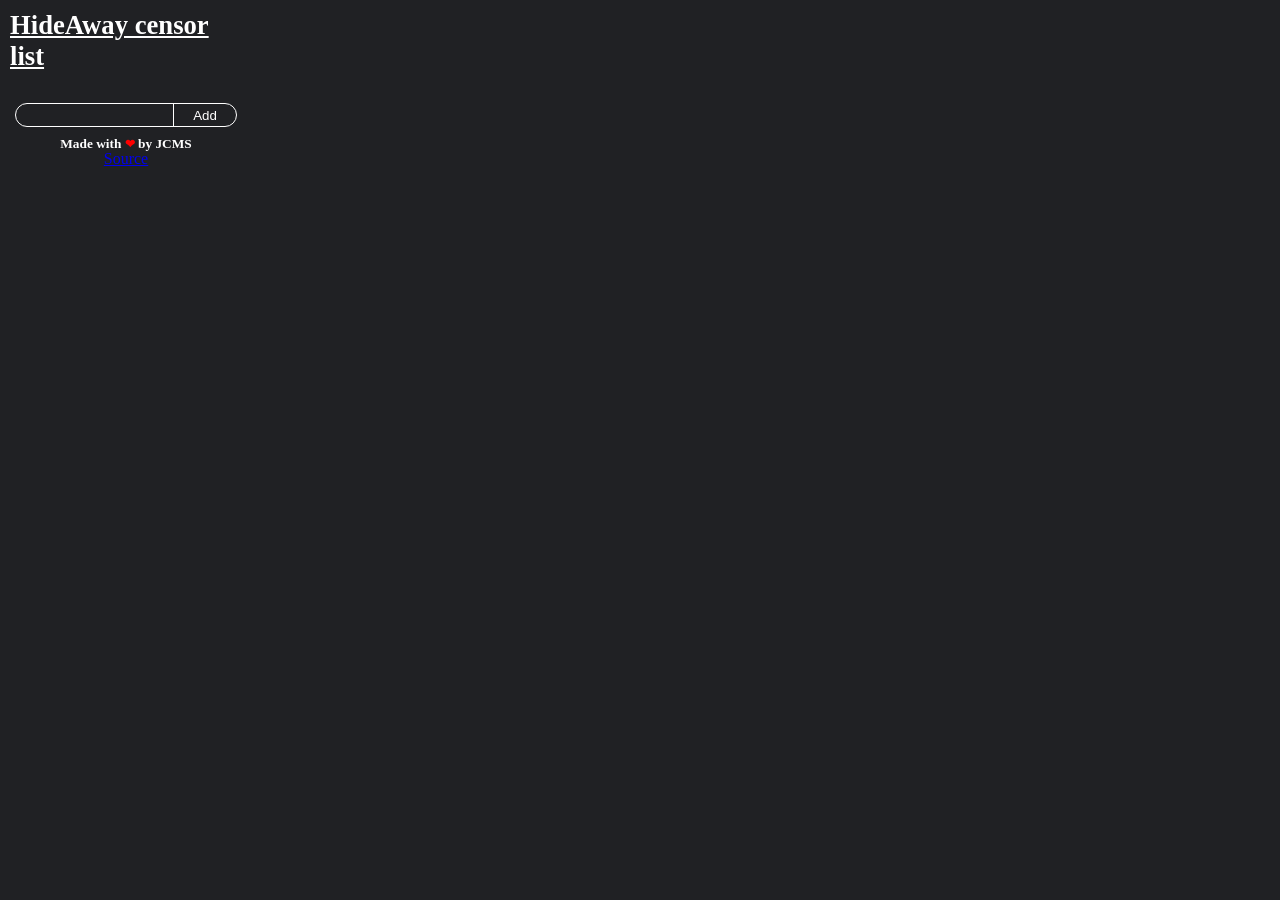
<file: index.html>
<!DOCTYPE html>
<html lang="en">
<head>
	<meta charset="UTF-8">
	<meta name="viewport" content="width=device-width, initial-scale=1.0">
	<title>HideAway</title>
	<link rel="stylesheet" href="styles.css">
	<script src="script.js" defer></script>
</head>
<body>
	<h2 class="title">HideAway censor list</h2>
	<ul class="censorList"></ul>
	<div class="addCensor">
		<input type="text" class="censorInput ctm-input" aria-multiline="false">
		<button class="saveButton ctm-button">Add</button>
	</div>
	<h2 class="errorText"></h2>
	<h2 class="creditText">Made with <mark class="heart">❤</mark> by JCMS</h2>
	<a class="sourceLink" target="_blank" href="https://github.com/JustCallMeSimon26">Source</a>
</body>
</html>
</file>
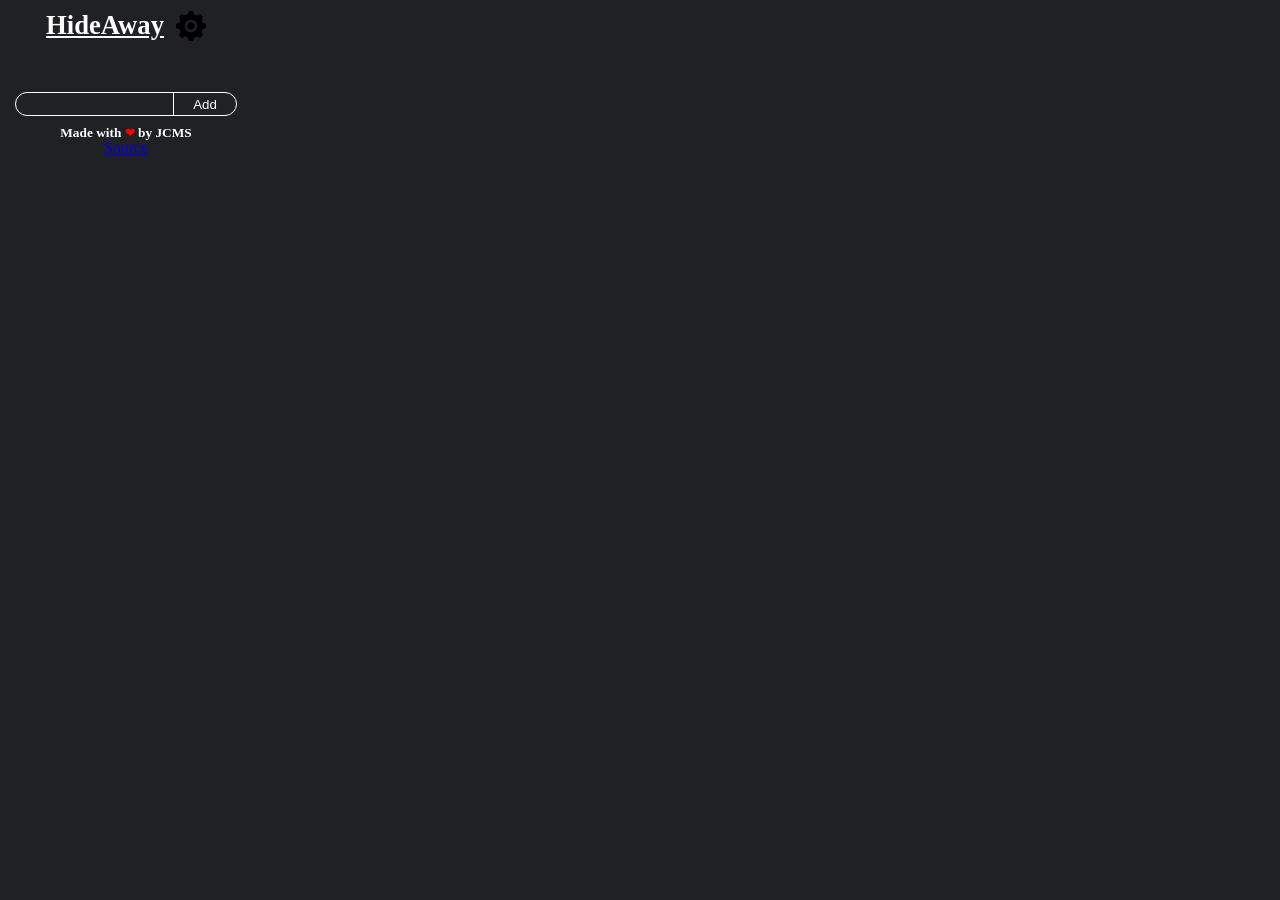
<file: popup.html>
<!DOCTYPE html>
<html lang="en">
	<head>
		<meta charset="UTF-8">
		<meta name="viewport" content="width=device-width, initial-scale=1.0">
		<title>HideAway</title>
		<link rel="stylesheet" href="styles.css">
		<script src="popup.js" defer></script>
	</head>
	<body>
		<div class="titleWrapper">
			<h2 class="title">HideAway</h2>
			<a href="/settings.html" target="_blank" class="settings">
				<img src="/assets/gear.svg" alt="HideAway Settings" class="settingsIcon">
			</a>
		</div>
		<div class="scrollWrapper">
			<ul class="censorList"></ul>
		</div>
		<div class="addCensor">
			<input type="text" class="censorInput ctm-input" aria-multiline="false">
			<button class="saveButton ctm-button">Add</button>
		</div>
		<h2 class="errorText"></h2>
		<h2 class="creditText">Made with <mark class="heart">❤</mark> by JCMS</h2>
		<a class="sourceLink" target="_blank" href="https://github.com/JustCallMeSimon26">Source</a>
	</body>
</html>
</file>
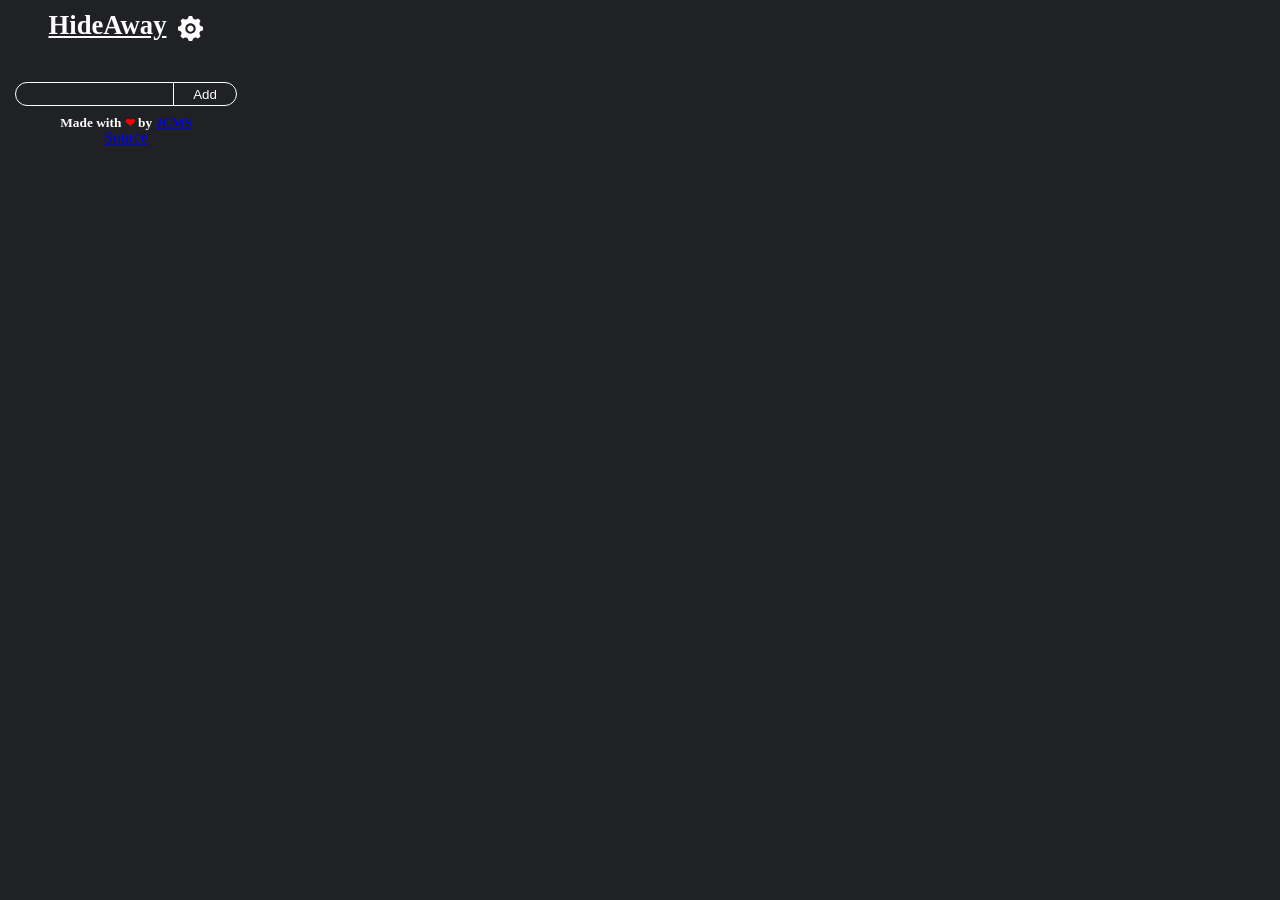
<file: popup/popup.html>
<!DOCTYPE html>
<html lang="en">
	<head>
		<meta charset="UTF-8">
		<meta name="viewport" content="width=device-width, initial-scale=1.0">
		<title>HideAway</title>
		<link rel="stylesheet" href="popup.css">
		<script src="popup.js" defer></script>
	</head>
	<body>
		<div class="titleWrapper">
			<h2 class="title">HideAway</h2>
			<a href="../settings/settings.html" target="_blank" class="settings">
				<img src="/assets/gear.svg" alt="HideAway Settings" class="settingsIcon">
			</a>
		</div>
		<div class="scrollWrapper">
			<ul class="censorList"></ul>
		</div>
		<div class="addCensor">
			<input type="text" class="censorInput ctm-input" aria-multiline="false">
			<button class="saveButton ctm-button">Add</button>
		</div>
		<h2 class="errorText"></h2>
		<h2 class="creditText">Made with <mark class="heart">❤</mark> by <a class="sourceLink" target="_blank" href="https://jcms.dev">JCMS</a></h2>
		<a class="sourceLink" target="_blank" href="https://github.com/JustCallMeSimon26/HideAway">Source</a>
	</body>
</html>
</file>
<file: styles.css>
body {
	background-color: #202124;
	display: flex;
	justify-items: center;
	align-items: center;
	flex-direction: column;
	padding: 0;
	margin: 10px;
	min-width: 232px;
	max-width: 232px;
}

ul {
	display: flex;
	align-items: center;
	justify-items: center;
	flex-direction: column;
	gap: 12px;
	padding-left: 0;
	min-width: 232px;
	max-width: 232px;
}

li {
	min-width: 90%;
	max-width: 90%;
	list-style-type: none;
}

.titleWrapper {
	display: flex;
	align-items: center;
	gap: 12px;
}

.title {
	color: white;
	font-size: 20pt;
	text-decoration: underline;
	margin-top: 0;
	margin-bottom: 0;
}

.settings {
	height: 30px;
	aspect-ratio: 1;
}

.settingsIcon {
	height: 30px;
	aspect-ratio: 1;
	position: absolute;
}

.scrollWrapper {
	overflow-y: scroll;
	overflow-x: hidden;
	max-height: 300px;
	margin-bottom: 10px;
	margin-top: 10px;
	display: flex;
	justify-content: center;
}

::-webkit-scrollbar {
	opacity: 0;
	width: 0;
}

.instructions {
	margin-top: 0;
	margin-bottom: 5px;
	text-align: center;
	font-size: 11pt;
	color: white;
}

.bigger {
	font-size: 15pt;
}

.censorItem {
	display: flex;
	align-items: center;
	justify-content: center;
}

.ctm-input {
	max-width: 65%;
	text-align: center;
	border-radius: 15px 0 0 15px;
	height: 20px;
	border: none;
	padding-left: 10px;
	min-width: 70%;
	color: white;
	outline: 1px solid white;
	background-color: #202124;
}

.read-only-input {
	-webkit-text-security: square;
	background-color: #202124;
	outline: 1px solid white;
	color: white;
	cursor: not-allowed;
}

.read-only-input:focus {
	-webkit-text-security: none;
	border: none;
}

.ctm-button {
	border-radius: 0 15px 15px 0;
	border: none;
	height: 22px;
	min-width: 30%;
	text-align: center;
	user-select: none;
	background-color: #202124;
	outline: 1px solid white ;
	color: white;
	cursor: pointer;
}

.addCensor {
	min-width: 90%;
	max-width: 90%;
	display: flex;
	align-items: center;
	justify-content: center;
}

.errorText {
	text-align: center;
	color: red;
	font-size: 10pt;
	margin-bottom: 5px;
	margin-top: 5px;
}

.creditText {
	font-size: 10pt;
	color: white;
	margin-bottom: 0px;
	margin-top: 0px;
}

.heart {
	font-size: 9pt;
	color: red;
	background-color: transparent;
}

.greenMark {
	color: lightgreen;
	background-color: transparent;
}

.sourceLink {
	margin-top: -2px;
}
</file>
<file: popup/popup.css>
body {
	background-color: #202124;
	display: flex;
	justify-items: center;
	align-items: center;
	flex-direction: column;
	padding: 0;
	margin: 10px;
	min-width: 232px;
	max-width: 232px;
}

ul {
	display: flex;
	align-items: center;
	justify-items: center;
	flex-direction: column;
	gap: 12px;
	padding-left: 0;
	min-width: 232px;
	max-width: 232px;
}

li {
	min-width: 90%;
	max-width: 90%;
	list-style-type: none;
}

.titleWrapper {
	display: flex;
	align-items: center;
	justify-content: center;
	gap: 12px;
}

.title {
	color: white;
	font-size: 20pt;
	text-decoration: underline;
	margin-top: 0;
	margin-bottom: 0;
}

.settings {
	padding-top: 5px;
	filter: invert();
	height: 25px;
	aspect-ratio: 1;
}

.settingsIcon {
	height: 25px;
	aspect-ratio: 1;
	transition: 500ms;
}

.settingsIcon:hover {
	rotate: 90deg;
}

.scrollWrapper {
	overflow-y: auto;
	overflow-x: hidden;
	max-height: 300px;
	margin-top: 10px;
	display: flex;
	justify-content: center;
}

::-webkit-scrollbar {
	width: 10px;
}

::-webkit-scrollbar-track {
	border-radius: 8px;
	background-color: #202124;
	border: 2px solid white;
	margin-top: 60px;
	margin-bottom: 10px;
}

::-webkit-scrollbar-thumb {
	border-radius: 8px;
	background-color: #202124;
	border: 2px solid white;
}
	
.instructions {
	position: sticky;
	top: 0;
	background-color: #202124;
	width: 100%;
	padding-left: 10%;
	padding-right: 10%;
	padding-bottom: 2%;
	margin-top: 0;
	margin-bottom: 5px;
	font-size: 11pt;
	color: white;
	text-align: center;
}

.bigger {
	font-size: 15pt;
}

.censorItem {
	display: flex;
	align-items: center;
	justify-content: center;
}

.ctm-input {
	max-width: 65%;
	text-align: center;
	border-radius: 15px 0 0 15px;
	height: 20px;
	border: none;
	padding-left: 10px;
	min-width: 70%;
	color: white;
	outline: 1px solid white;
	background-color: #202124;
}

.read-only-input {
	-webkit-text-security: square;
	background-color: #202124;
	outline: 1px solid white;
	color: white;
	cursor: not-allowed;
}

.read-only-input:focus {
	-webkit-text-security: none;
	border: none;
}

.ctm-button {
	border-radius: 0 15px 15px 0;
	border: none;
	height: 22px;
	min-width: 30%;
	text-align: center;
	user-select: none;
	background-color: #202124;
	outline: 1px solid white ;
	color: white;
	cursor: pointer;
}

.addCensor {
	min-width: 90%;
	max-width: 90%;
	display: flex;
	align-items: center;
	justify-content: center;
}

.errorText {
	text-align: center;
	color: red;
	font-size: 10pt;
	margin-bottom: 5px;
	margin-top: 5px;
}

.creditText {
	font-size: 10pt;
	color: white;
	margin-bottom: 0px;
	margin-top: 0px;
}

.heart {
	font-size: 9pt;
	color: red;
	background-color: transparent;
}

.greenMark {
	color: lightgreen;
	background-color: transparent;
}

.sourceLink {
	margin-top: -2px;
}
</file>
